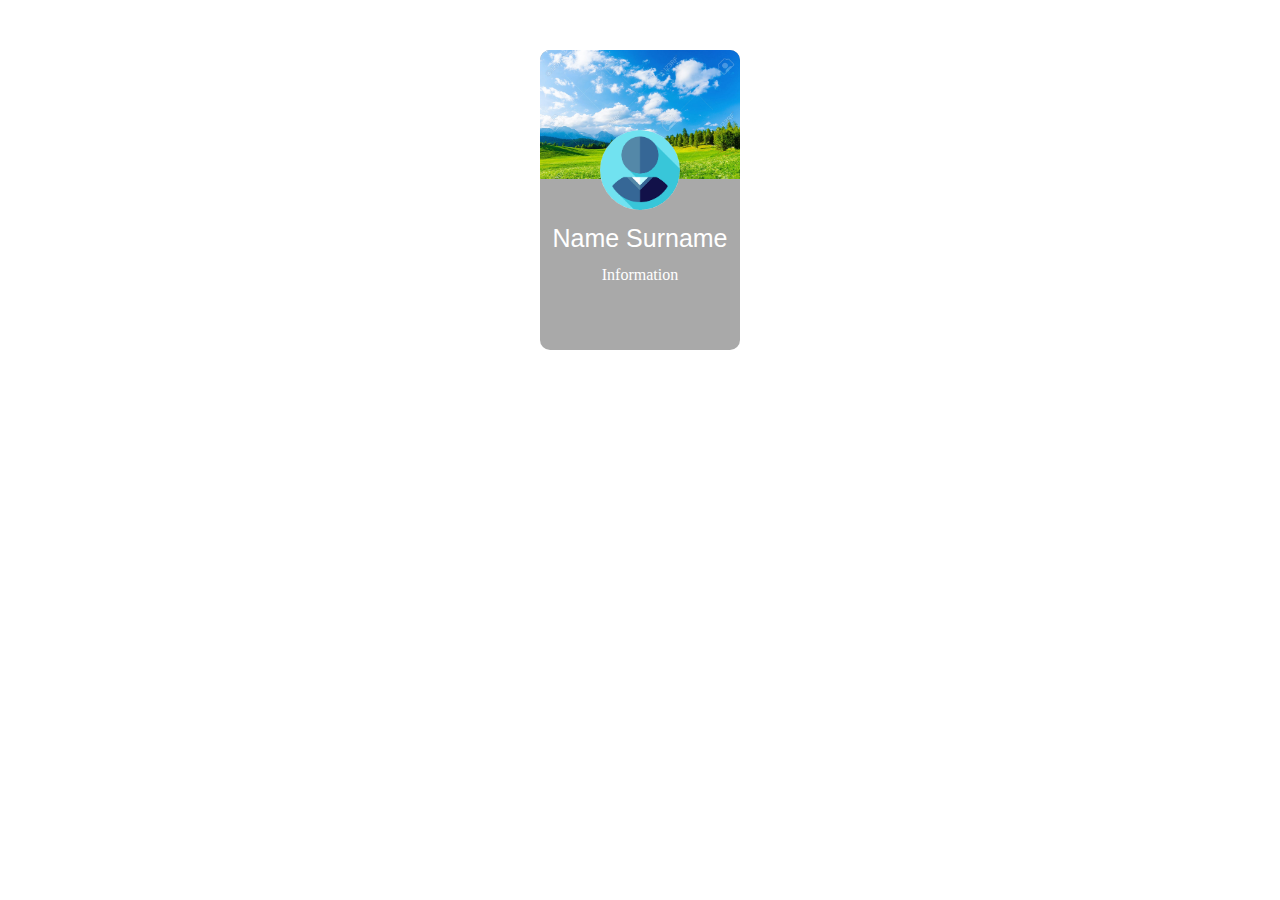
<file: index.html>
<!DOCTYPE html>
<html lang="en">
<head>
    <meta charset="UTF-8">
    <title>Title</title>
    <link rel="stylesheet" href="./assets/css/reset.css">
    <link rel="stylesheet" href="./assets/css/style.css">
</head>
<body>

<ul id="userList">
    <li>
        <div class="userCardContainer">
            <div class="userCard">
                <header class="cardHeader">
                    <img src="./image/headerPicture.jpg" alt="">
                </header>
                <div class="userIcon">
                    <img src="./image/userIcon.png" alt="">
                </div>
                <br/>
                <h1>Name Surname</h1>
                <br/>
                <p>Information</p>
            </div>
    </li>
</ul>
</body>
</html>
</file>
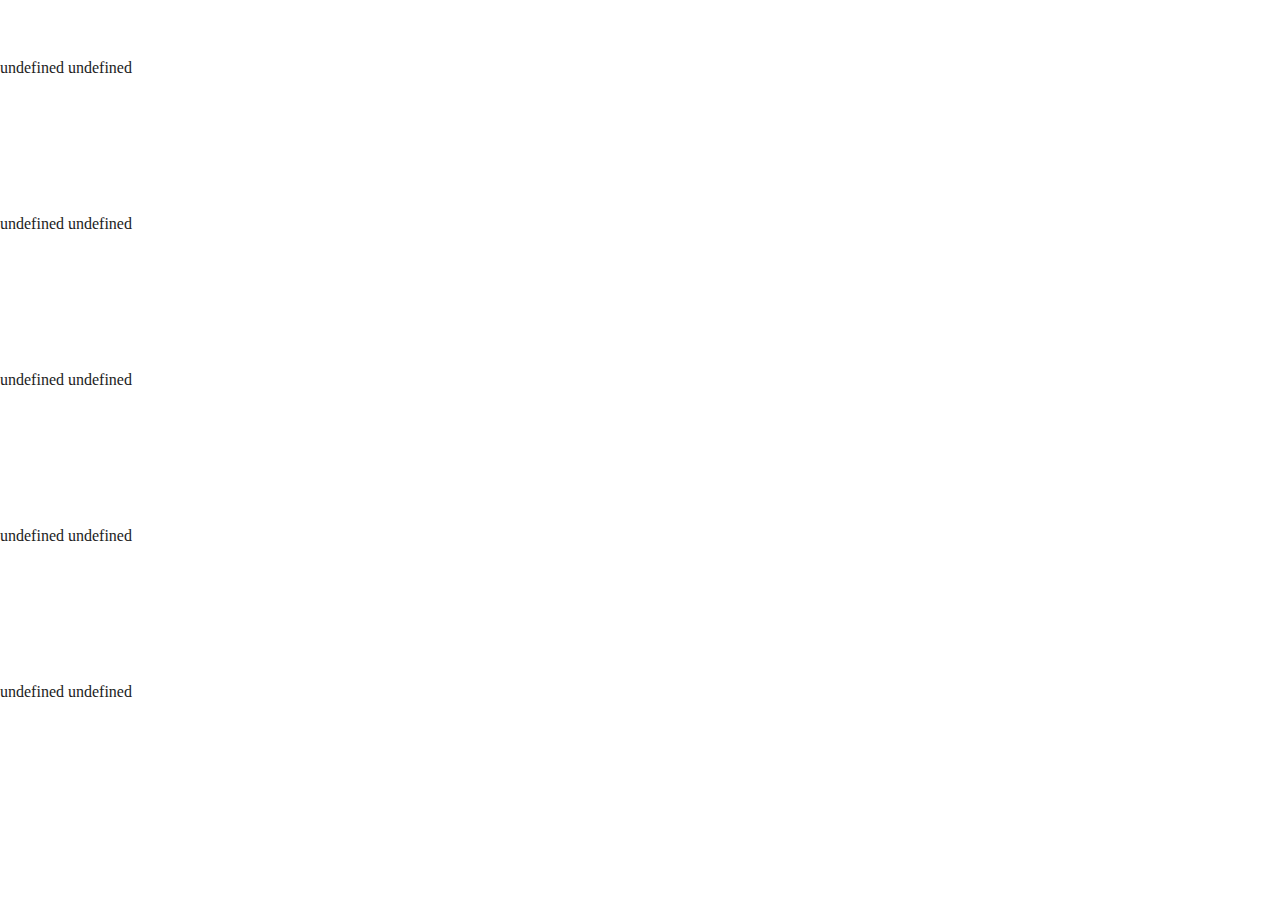
<file: test.html>
<!DOCTYPE html>
<html lang="en">
<head>
    <meta charset="UTF-8">
    <link rel="stylesheet" href="./assets/css/style.css">
    <title>Title</title>
</head>
<body>
<ul id="usersList">
</ul>


<script>
    'use strict';
    const users = [
        {
            userId: 1,
            userIcon: "https://encrypted-tbn0.gstatic.com/images?q=tbn:ANd9GcSbg5eZ58ba_WJUeRIrB6lxwILlflsIMp7spO0SxqD_jY1WYdHftw&s",
            userFullName: "Alex Noise",
            userInf: "Lorem ipsum dolor sit amet, consectetur adipisicing elit. Delectus, modi.",
        },
        {
            userId: 2,
            userIcon: "https://encrypted-tbn0.gstatic.com/images?q=tbn:ANd9GcQTpDmeojpANSVHVqaIxFurfnXjholrCnjjHU2O7kSxfSqau1k4Xw&s",
            userFullName: "Li Omar",
            userInf: "Lorem ipsum dolor sit amet, consectetur adipisicing elit. Delectus, modi.",
        },
        {
            userId: 3,
            userIcon: "https://nl.superprof.com/afbeeldingen/advertenties/leraar-snel-effectief-een-speelse-manier-chinees-leren-zoek-niet-verder.jpg",
            userFullName: "Chi Ha",
            userInf: "Lorem ipsum dolor sit amet, consectetur adipisicing elit. Delectus, modi.",
        },
        {
            userId: 4,
            userIcon: "https://www.atlassian.com/dam/jcr:ba03a215-2f45-40f5-8540-b2015223c918/Max-R_Headshot%20(1).jpg",
            userFullName: "Mike Pay",
            userInf: "Lorem ipsum dolor sit amet, consectetur adipisicing elit. Delectus, modi.",
        },
        {
            userId: 5,
            userIcon: null,
            userFullName: "User",
            userInf: "",
        },

    ];
    const userListElem = document.getElementById('usersList');

    users.forEach(
        user => {
            userListElem.appendChild(createUserListItemElem(user))
        }
    );

    function createUserListItemElem(user) {
        const userListItemElem = document.createElement('li');
        const userCardContainerElem = document.createElement('div');
        userCardContainerElem.classList.add('userCardContainer');
        const userCardElem = document.createElement('div');
        userCardElem.classList.add('userCard');
        const headerCardElem = document.createElement('header');
        headerCardElem.classList.add('cardHeader');
        const headerPictureElem = document.createElement('img');
        headerPictureElem.setAttribute('src', "./image/headerPicture.jpg");
        userListItemElem.appendChild(userCardContainerElem);
        const userNameSurnameElem = document.createElement('h1');

        userNameSurnameElem.innerText = `${user.name} ${user.surname}`;
        userListItemElem.appendChild(userCardContainerElem);
        userListItemElem.appendChild(userNameSurnameElem);
        userListItemElem.appendChild(headerCardElem);

        return userListItemElem;
    }

</script>
</body>
</html>
</file>
<file: assets/css/style.css>
@import "reset.css";

.userCardContainer {
    display: flex;
    justify-content: center;
    flex-wrap: wrap;
    width: 100%;
    margin: 30px auto;
}

.userCard {
    text-align: center;
    overflow: hidden;
    width: 200px;
    height: 300px;
    background-color: darkgrey;
    border-radius: 10px;
    margin: 20px;
}

.cardHeader {
    width: 100%;
    height: 80px;

}

.cardHeader > img {
    width: 100%;
}

.userIcon {
    display: flex;
    justify-content: center;
    align-items: center;
    width: 80px;
    height: 80px;
    background-color: white;
    border-radius: 40px;
    margin: 0 auto;
    overflow: hidden;
}

.userCard > h1 {
    font-family: 'Raleway', sans-serif;
    font-size: 25px;
    color: #fff;
}

.userIcon > img {
    width: 100%;
}

.userCard > p {
    color: #fff;
}
</file>
